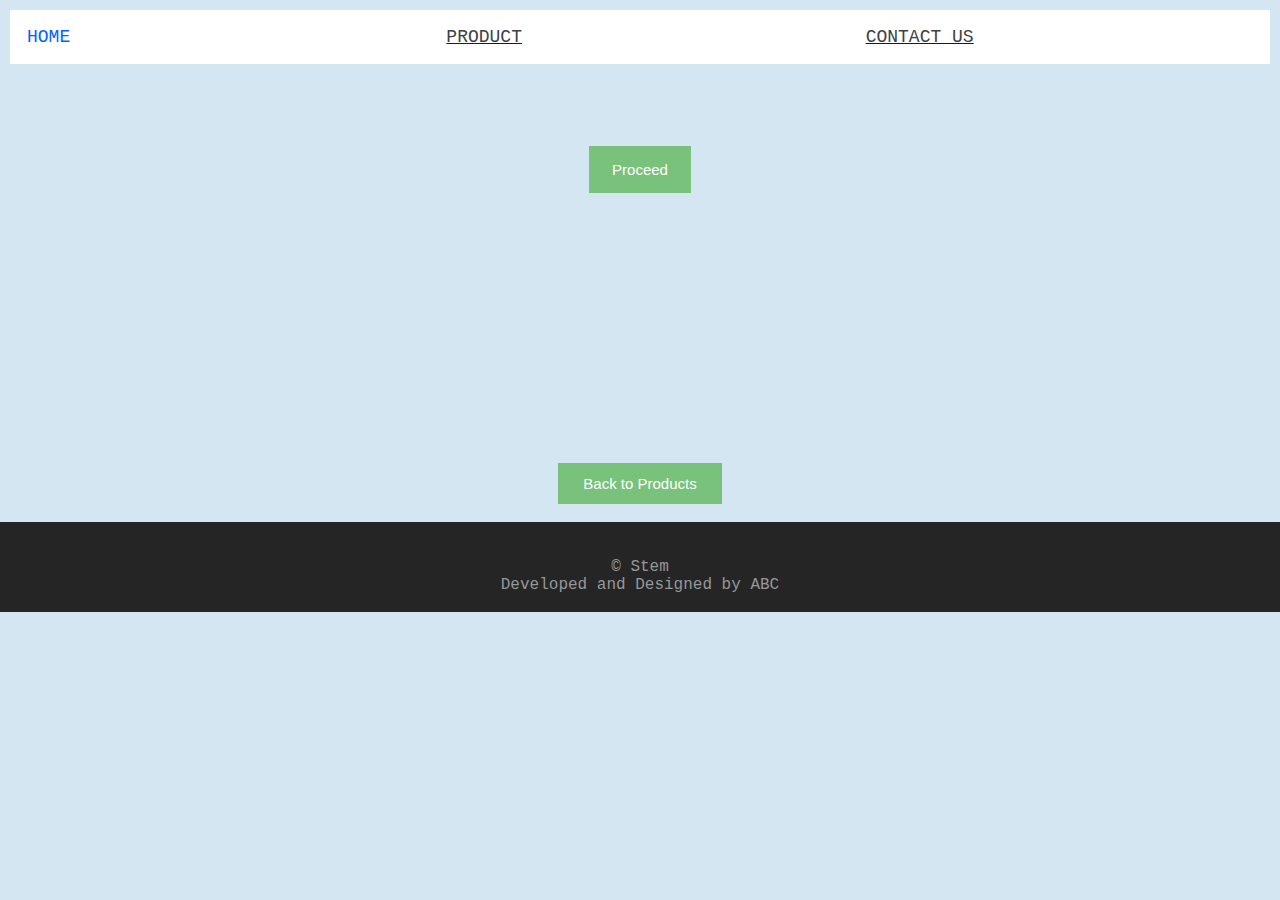
<file: bill.html>
<!DOCTYPE html>
<html>
<head>
	<link rel="stylesheet" href="index.css">
	<title>Stem | BILLING</title>
	<style>
	.back{
		background-color: #79c27b; /* Green */
		border: none;
		color: white;
		padding: 12px 25px;
		text-align: center;
		text-decoration: none;
		display: inline-block;
		font-size: 15px;
	}
	.pays{
		background-color: #79c27b; /* Green */
		border: none;
		color: white;
		padding: 15px 23px;
		text-align: center;
		text-decoration: none;
		display: inline-block;
		font-size: 15px;
	}
	.bil{
		font-size: large;
	}
</style>
</head>

<body bgcolor="#D4E6F1" width="100%" topmargin="0" leftmargin="0" rightmargin="0" bottommargin="0">
<font face="Courier New">
	<table height="auto" width="100%" cellpadding="0" cellspacing="10">	
		<tr height="50px" bgcolor="white">

			<!-- Navigation Links -->
			<td width="25%" background="">
				<table height="auto" width="100%" cellpadding="15">
					<tr>
						<td width="33%">
							<font color="#0063FF" size="4">HOME</font></td>
						<td width="33%">
							<a href="product.html">
								<font color="#3F4145" size="4">PRODUCT</font>
							</a>
						</td>

						<td width="33%">
							<a href="contact.html">
								<font color="#3F4145" size="4">CONTACT US</font>
							</a>
						</td>
					</tr>
				</table>
			</td>
		</tr>
	</table>

<center>
	<div id="pays" align="center">
		<a onclick="myFunction()">
			<br><br>
			<br><br>
			<button class="pays" type="button">Proceed</button>
			<br><br>
			<br><br><br><br><br><br><br>
			<br><br><br><br><br><br><br>
		</a>
	</div>
</center>


	<center>
	<a href="product.html">
		
		
		<button class="back" type="button">Back to Products</button>
	</a>
	<br><br>
</center>

<script type="text/javascript">
	function myFunction() {
	var price=prompt("Enter Price: ");
	var quantity;var totalPrice = 0;
	var txt = prompt("Enter the Game Name:","");
	var innerHTMLvalue = "<table height='auto' width='100%' cellpadding=0' cellspacing='5'><td width='10%'></td><tr><td width='20%'>Quantity</td><td width='20%'>Price(per unit)</td><td width='30%' bgcolor='#7DCEA0'>Total Price</td><td></td></tr>";
		
		alert("Price of the game: " +price);
		quantity = prompt("No. of Copies Required: ", "");
		
		for (var index = 1; index <= quantity ; index++){
			totalPrice += price;
		
		}
				
		
				innerHTMLvalue += "<tr><td>" + quantity+ "</td><td>" +  price + "</td><td bgcolor='#7DCEA0'>Rs" + (price*quantity).toFixed(2) +"</td></tr>";
				var contentHTML = "<table height='auto' width='100%' cellpadding='0' cellspacing='0'><tr><td colspan='3' align='center'><br><br><font size='5'>BILL</font><hr width='100%' color='95989A'><font>Game Name: "+ txt +"</font></td></tr></table><br><br><font size='3' >" + innerHTMLvalue + "</font>";
			document.getElementById("pays").innerHTML = contentHTML;	
			
				alert("You have Purchased the Game Successfully...")					
		
		
	}
</script>


	<!-- Footer Section -->
	<table height="auto" width="100%" cellpadding="0" cellspacing="0">
		<tr height="auto" bgcolor="#252525">
			<td align="center" >
				<br><br>
				<font color="#95989A" size="3">&#169; Stem</font>
				<br>
				<font color="#95989A" size="3">Developed and Designed by ABC</font>
				<br><br>
			</td>
		</tr>
	</table>
	<!-- END Footer Section -->
</font>
</body>
</html>
</file>
<file: index.css>
.new{
  background-color: rgb(240, 200, 200);
  text-align: center;
  font-size: large;

}
.new2{
  width:250px;
  height:300px;
}
.new1{
  text-align: center;
  font-size: xx-large;
  font-family: 'Courier New', Courier, monospace;
}
.pop{
    background-color: black;
    color: cornsilk;
    font-family: 'Courier New', Courier, monospace;
}
.contact{
  
    background-color: 	 #2e5cb8; /* gray */
    border: none;
    color: white;
    padding: 14px 30px;
    text-align: center;
    text-decoration: none;
    display: inline-block;
    font-size: 16px;
 
}
.buy{
    background-color: #4CAF50; /* Green */
    border: none;
    color: white;
    padding: 15px 32px;
    text-align: center;
    text-decoration: none;
    display: inline-block;
    font-size: 16px;
  }
  .wish{
    background-color: #79c27b; /* Green */
    border: none;
    color: white;
    padding: 10px 25px;
    text-align: center;
    text-decoration: none;
    display: inline-block;
    font-size: 10px;
  }
  .cont{
    background-image: url("wp2623648.jpg");
 
  }
  .end{
    background-color: black;
    color: cornsilk;
    font-family: 'Courier New', Courier, monospace;}
  .vid{
 
    background-color: rgb(119, 119, 119);
    color: cornsilk;
    font-family: 'Courier New', Courier, monospace;
  }
  
  .aa{
  
    position: relative;
    left: 685px;

    width: 50%;
    padding: 5px;
    width: 40px;
  }
  p {
    display: block;
    margin-top: 1em;
    margin-bottom: 1em;
    margin-left: 0;
    margin-right: 0;
    color: cornsilk;
    font-size: "5";
  }
  .wish{
    background-color: rgb(240, 200, 200);
    text-align: center;
    font-size: 50px;
    color: black;
  }
</file>
